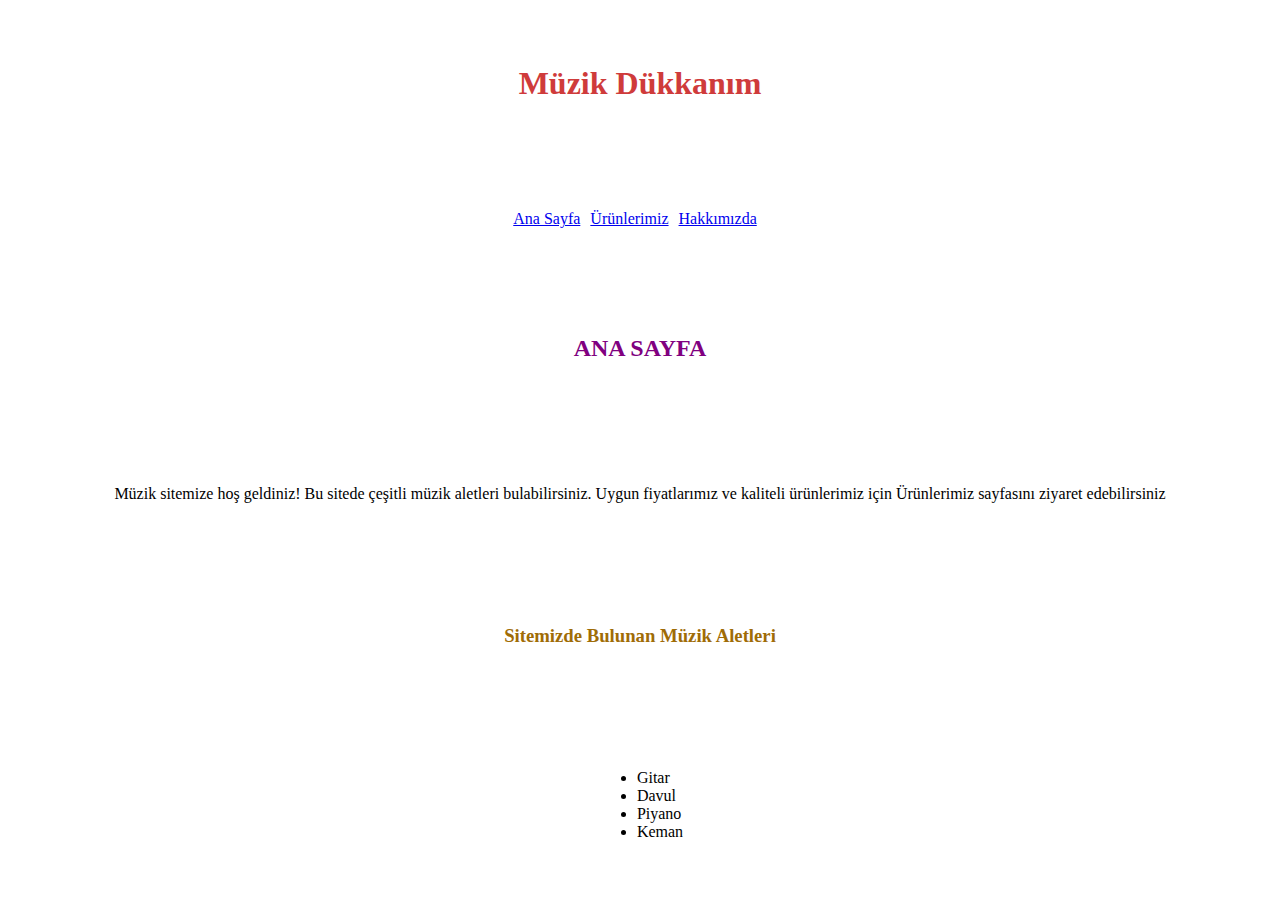
<file: CSS ÖDEV1/index.html>
<!DOCTYPE html>
<html lang="tr">
<head>
    <meta charset="UTF-8">
    <meta name="viewport" content="width=device-width, initial-scale=1.0">
    <title>Ana Sayfa</title>
    <link rel="stylesheet" href="ödev.css">
</head>
<body>
    <h1>Müzik Dükkanım</h1>
    <header>
        <ul>
            <li><a href="index.html">Ana Sayfa</a></li>
            <li><a href="urunlerimiz.html">Ürünlerimiz</a></li>
            <li><a href="Hakkımızda.html">Hakkımızda</a></li>
        </ul>
    </header>
    <h2><strong>ANA SAYFA</strong></h2>
    <p>Müzik sitemize hoş geldiniz! Bu sitede çeşitli müzik aletleri bulabilirsiniz. Uygun fiyatlarımız ve kaliteli ürünlerimiz için Ürünlerimiz sayfasını ziyaret edebilirsiniz</p>
    <h3>Sitemizde Bulunan Müzik Aletleri</h3>
    <ul>
        <li>Gitar</li>
        <li>Davul</li>
        <li>Piyano</li>
        <li>Keman</li>
    </ul>
</body>
</html>
</file>
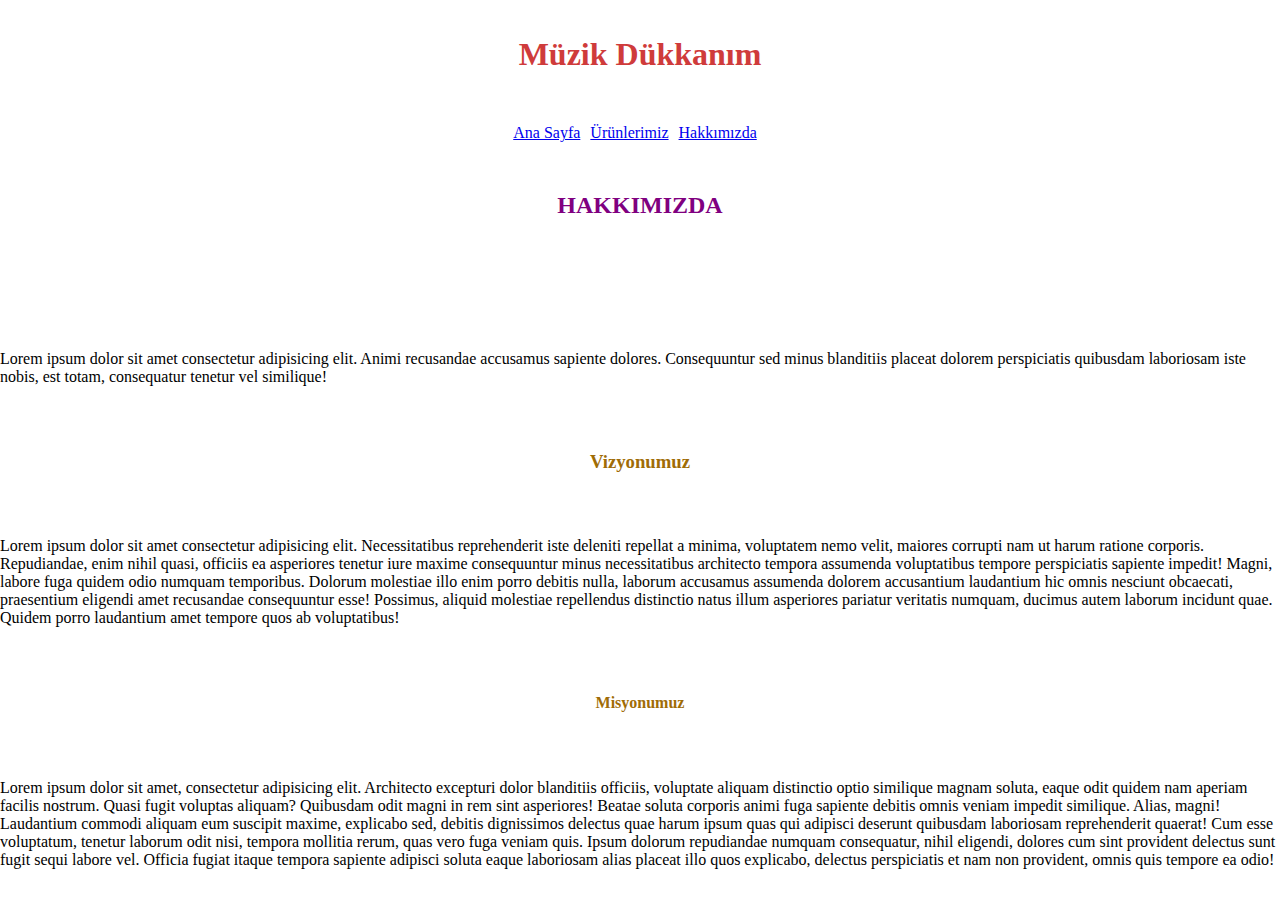
<file: CSS ÖDEV1/Hakkımızda.html>
<!DOCTYPE html>
<html lang="en">
<head>
    <meta charset="UTF-8">
    <meta name="viewport" content="width=device-width, initial-scale=1.0">
    <title>Document</title>
    <link rel="stylesheet" href="ödev.css">
</head>
<body>
    <h1>Müzik Dükkanım</h1>

    <header>
        <ul>
            <li><a href="index.html">Ana Sayfa</a></li>
            <li><a href="urunlerimiz.html">Ürünlerimiz</a></li>
            <li><a href="Hakkımızda.html">Hakkımızda</a></li>
        </ul>
    </header>
    <h2><b>HAKKIMIZDA</b></h2>
    <br>
    <br>
    <p>Lorem ipsum dolor sit amet consectetur adipisicing elit. Animi recusandae accusamus sapiente dolores. Consequuntur sed minus blanditiis placeat dolorem perspiciatis quibusdam laboriosam iste nobis, est totam, consequatur tenetur vel similique!</p>
    <h3>Vizyonumuz</h3>
    <p>Lorem ipsum dolor sit amet consectetur adipisicing elit. Necessitatibus reprehenderit iste deleniti repellat a minima, voluptatem nemo velit, maiores corrupti nam ut harum ratione corporis. Repudiandae, enim nihil quasi, officiis ea asperiores tenetur iure maxime consequuntur minus necessitatibus architecto tempora assumenda voluptatibus tempore perspiciatis sapiente impedit! Magni, labore fuga quidem odio numquam temporibus. Dolorum molestiae illo enim porro debitis nulla, laborum accusamus assumenda dolorem accusantium laudantium hic omnis nesciunt obcaecati, praesentium eligendi amet recusandae consequuntur esse! Possimus, aliquid molestiae repellendus distinctio natus illum asperiores pariatur veritatis numquam, ducimus autem laborum incidunt quae. Quidem porro laudantium amet tempore quos ab voluptatibus!</p>
    <h4>Misyonumuz</h4>
    <p>Lorem ipsum dolor sit amet, consectetur adipisicing elit. Architecto excepturi dolor blanditiis officiis, voluptate aliquam distinctio optio similique magnam soluta, eaque odit quidem nam aperiam facilis nostrum. Quasi fugit voluptas aliquam? Quibusdam odit magni in rem sint asperiores! Beatae soluta corporis animi fuga sapiente debitis omnis veniam impedit similique. Alias, magni! Laudantium commodi aliquam eum suscipit maxime, explicabo sed, debitis dignissimos delectus quae harum ipsum quas qui adipisci deserunt quibusdam laboriosam reprehenderit quaerat! Cum esse voluptatum, tenetur laborum odit nisi, tempora mollitia rerum, quas vero fuga veniam quis. Ipsum dolorum repudiandae numquam consequatur, nihil eligendi, dolores cum sint provident delectus sunt fugit sequi labore vel. Officia fugiat itaque tempora sapiente adipisci soluta eaque laboriosam alias placeat illo quos explicabo, delectus perspiciatis et nam non provident, omnis quis tempore ea odio!</p>
</body>
</html>
</file>
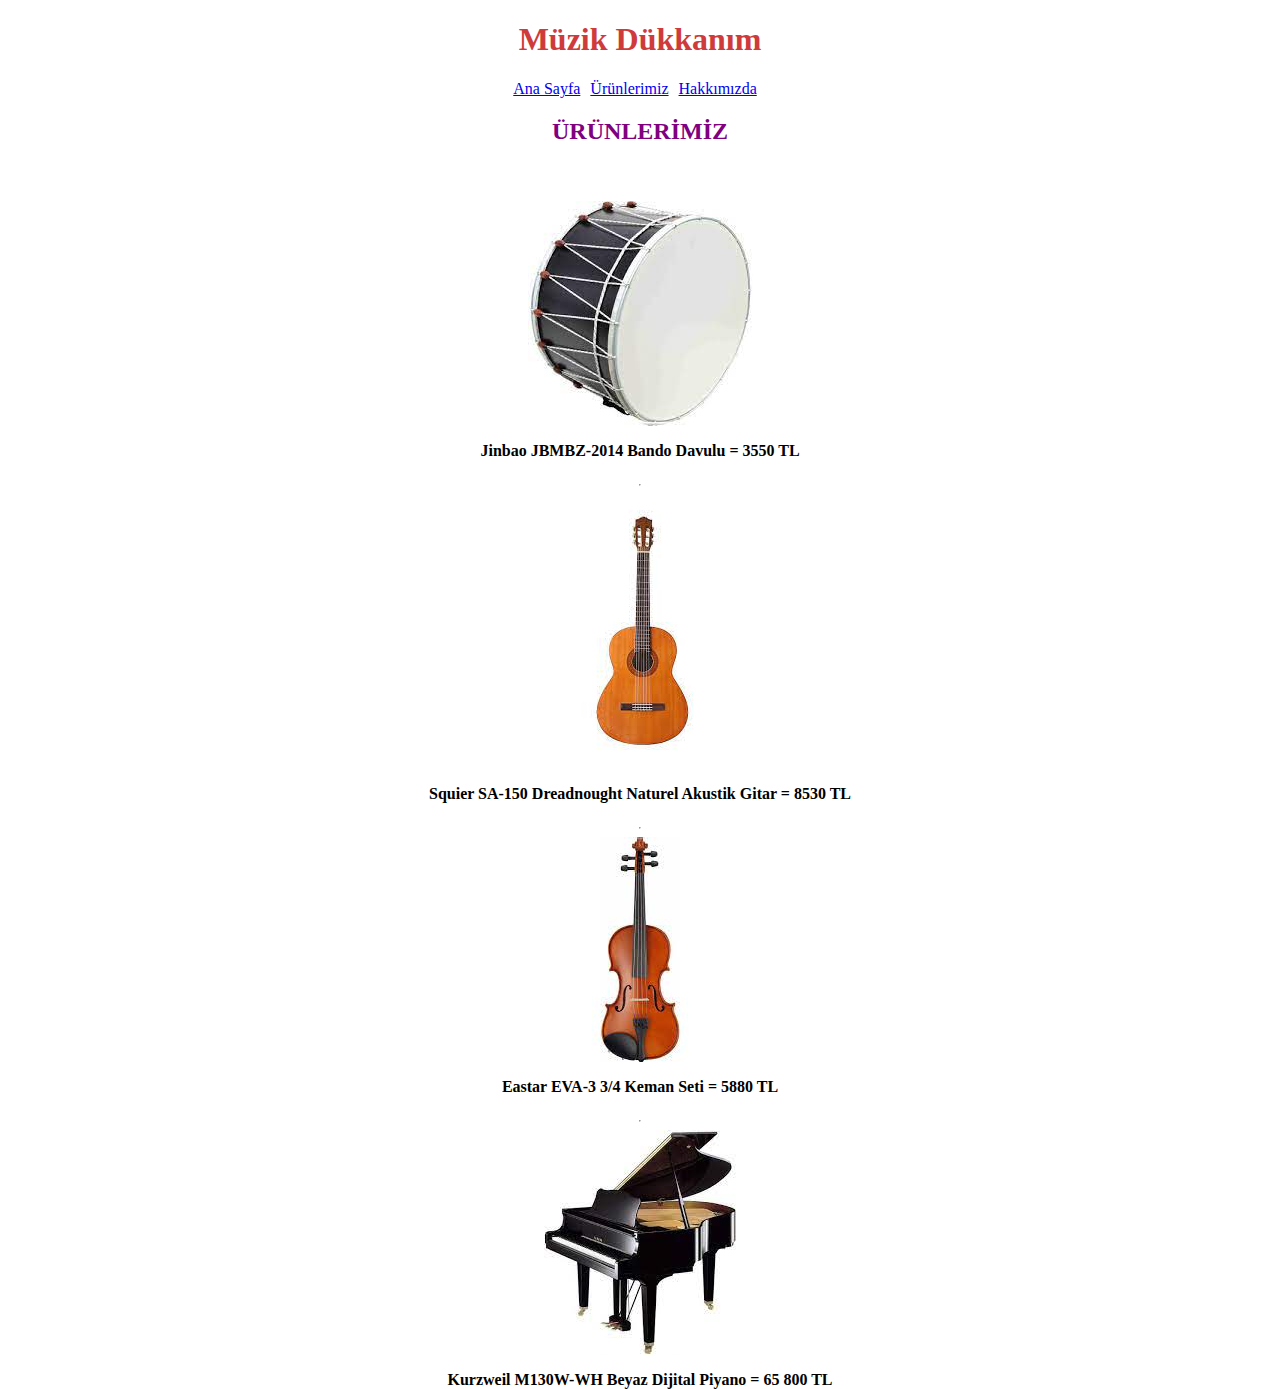
<file: CSS ÖDEV1/urunlerimiz.html>
<!DOCTYPE html>
<html lang="en">
<head>
    <meta charset="UTF-8">
    <meta name="viewport" content="width=device-width, initial-scale=1.0">
    <title>Document</title>
    <link rel="stylesheet" href="ödev.css">
</head>
<body>
    <h1>Müzik Dükkanım</h1>

    <header>
        <ul>
            <li><a href="index.html">Ana Sayfa</a></li>
            <li><a href="urunlerimiz.html">Ürünlerimiz</a></li>
            <li><a href="Hakkımızda.html">Hakkımızda</a></li>
        </ul>
    </header>
    <h2><b>ÜRÜNLERİMİZ</b></h2>
    <br>
    <br>

    <img src="images/davul.jpg.jpg" alt="davul">
    <p><strong> Jinbao JBMBZ-2014 Bando Davulu = 3550 TL</strong></p>
    <hr>
    <img src="images/gitar.jpg.jpg" alt="gitar">
    <p><strong> Squier SA-150 Dreadnought Naturel Akustik Gitar = 8530 TL</strong></p>
    <hr>
    <img src="images/keman.jpg.jpg" alt="keman">
    <p><strong>Eastar EVA-3 3/4 Keman Seti = 5880 TL</strong></p>
    <hr>
    <img src="images/piyano.jpg.jpg" alt="piyano">
    <p><strong>Kurzweil M130W-WH Beyaz Dijital Piyano = 65 800 TL</strong></p>
</body>
</html>
</file>
<file: CSS ÖDEV1/ödev.css>
header ul {
        list-style-type: none;
        padding: 0;
        margin: 0;
        display: flex;
    }

    header li {
        margin-right: 10px;
    }

    body {
        display: flex;
        justify-content: center;
        align-items: center;
        height: 100vh;
        margin: 0;
    }
    body {
        display: grid;
        place-items: center;
        height: 100vh;
        margin: 0;
    }
    body {
        position: relative;
    }
    
    .container {
        position: absolute;
        top: 50%;
        left: 50%;
        transform: translate(-50%, -50%);
    }

    h1{
        color: rgb(207, 59, 59);
    }
    h2
    {
        color: purple;
    }
    h3,h4{
        color: rgb(159, 108, 6);
    }
</file>
